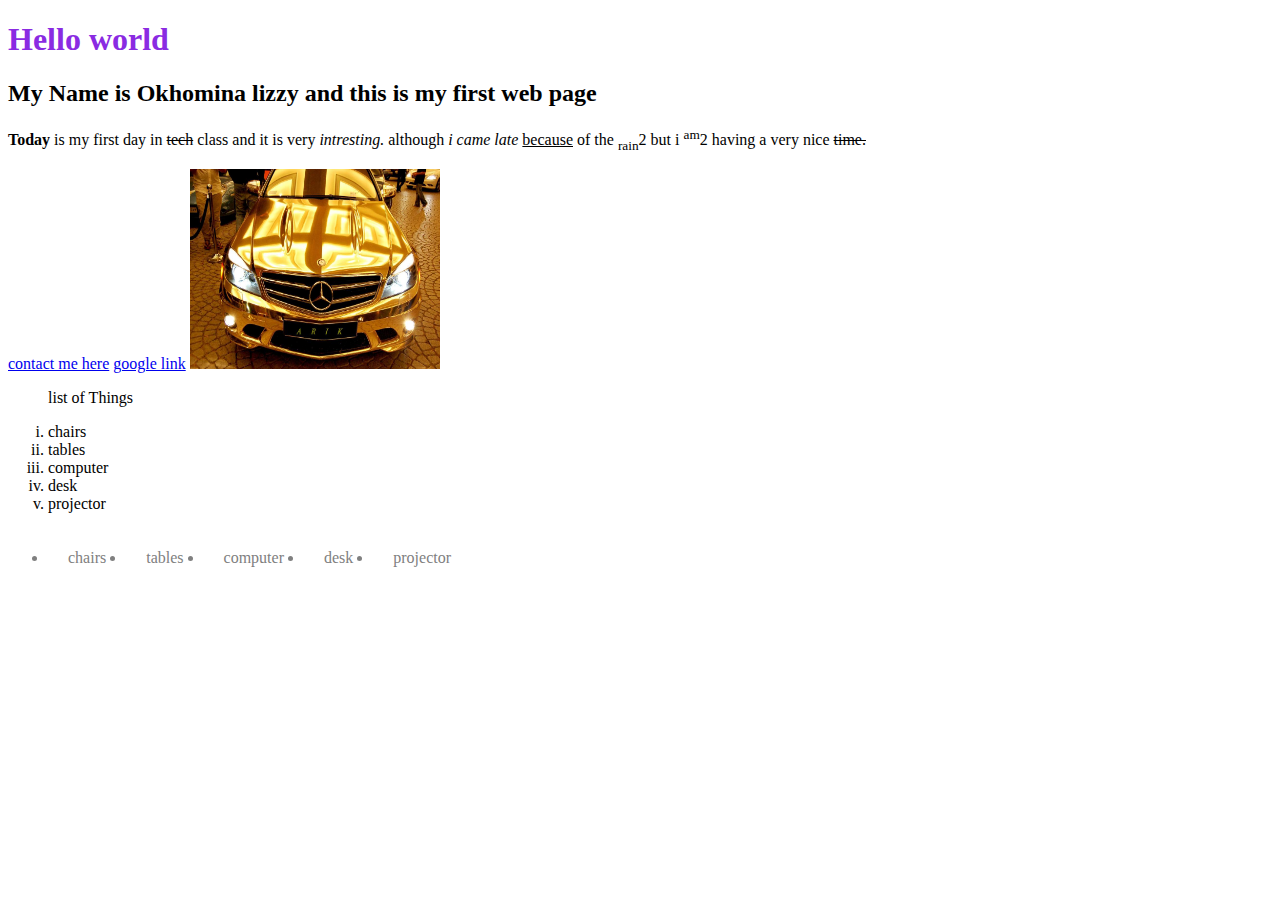
<file: index.html>
<!DOCTYPE html>
<html lang="en">
<head>
    
    <title>my first web page</title>
</head>
<body>
    <style> 
        h1{
            color: blueviolet;
        }
        #nav li{
            float: left;
            padding: 20px;
            color: gray;

        }
    </style>





    <h1>Hello world</h1>
    <h2>My Name is Okhomina lizzy and this is my first web page</h2>
    <p> <b>Today</b> is my first day in <s> tech</s> class and it is very <i>intresting.</i>   
        although <em> i came late</em> <u> because</u> of the  <sub>rain</sub>2 but i <sup > am</sup>2 having
        a very nice <strike> time.</strike>
    </p> 
    <a href="http://127.0.0.1:5500/index.html">contact me here</a>
    <a href="http://www.google.com">google link</a>
    <img src="gold-mercedes.jpg" alt="car" height="200" width="250">
    <ol>list of Things</ol>
    <ol type="i">
        <li>chairs</li>
        <li>tables</li>
        <li>computer</li>
        <li>desk</li>
        <li>projector</li>
    </ol>
    <ul id="nav">
        <li>chairs</li>
        <li>tables</li>
        <li>computer</li>
        <li>desk</li>
        <li>projector</li>        




    </ul>
        


    
    
</body>
</html>
</file>
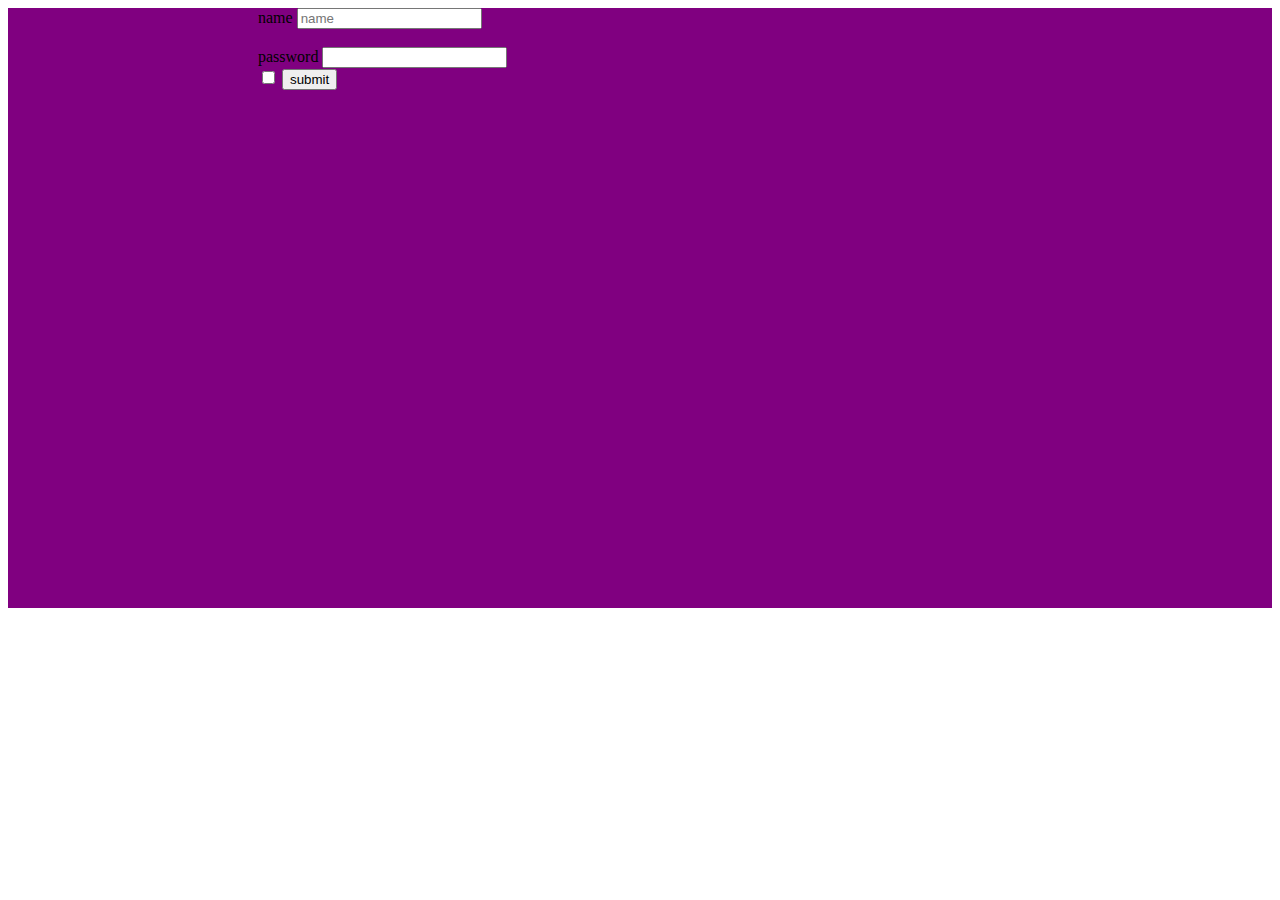
<file: login.html>
<!DOCTYPE html>
<html lang="en">
<head>
    <meta charset="UTF-8">
    <meta http-equiv="X-UA-Compatible" content="IE=edge">
    <meta name="viewport" content="width=device-width, initial-scale=1.0">
    <title>lizzy login</title>
    <link rel="stylesheet" href="login.css">
</head>
<body>
    <div class="login">
   <form action="">
    <div class="frm">
    <label for="">name</label>
    <input type="text" placeholder="name"> <br><br>
    <label for="">password</label>
    <input type="text"><br>
    <input type="checkbox" name="" id="">
    <button>submit</button>
    
</div>
   </form> 
</div>
</body>
</html>
</file>
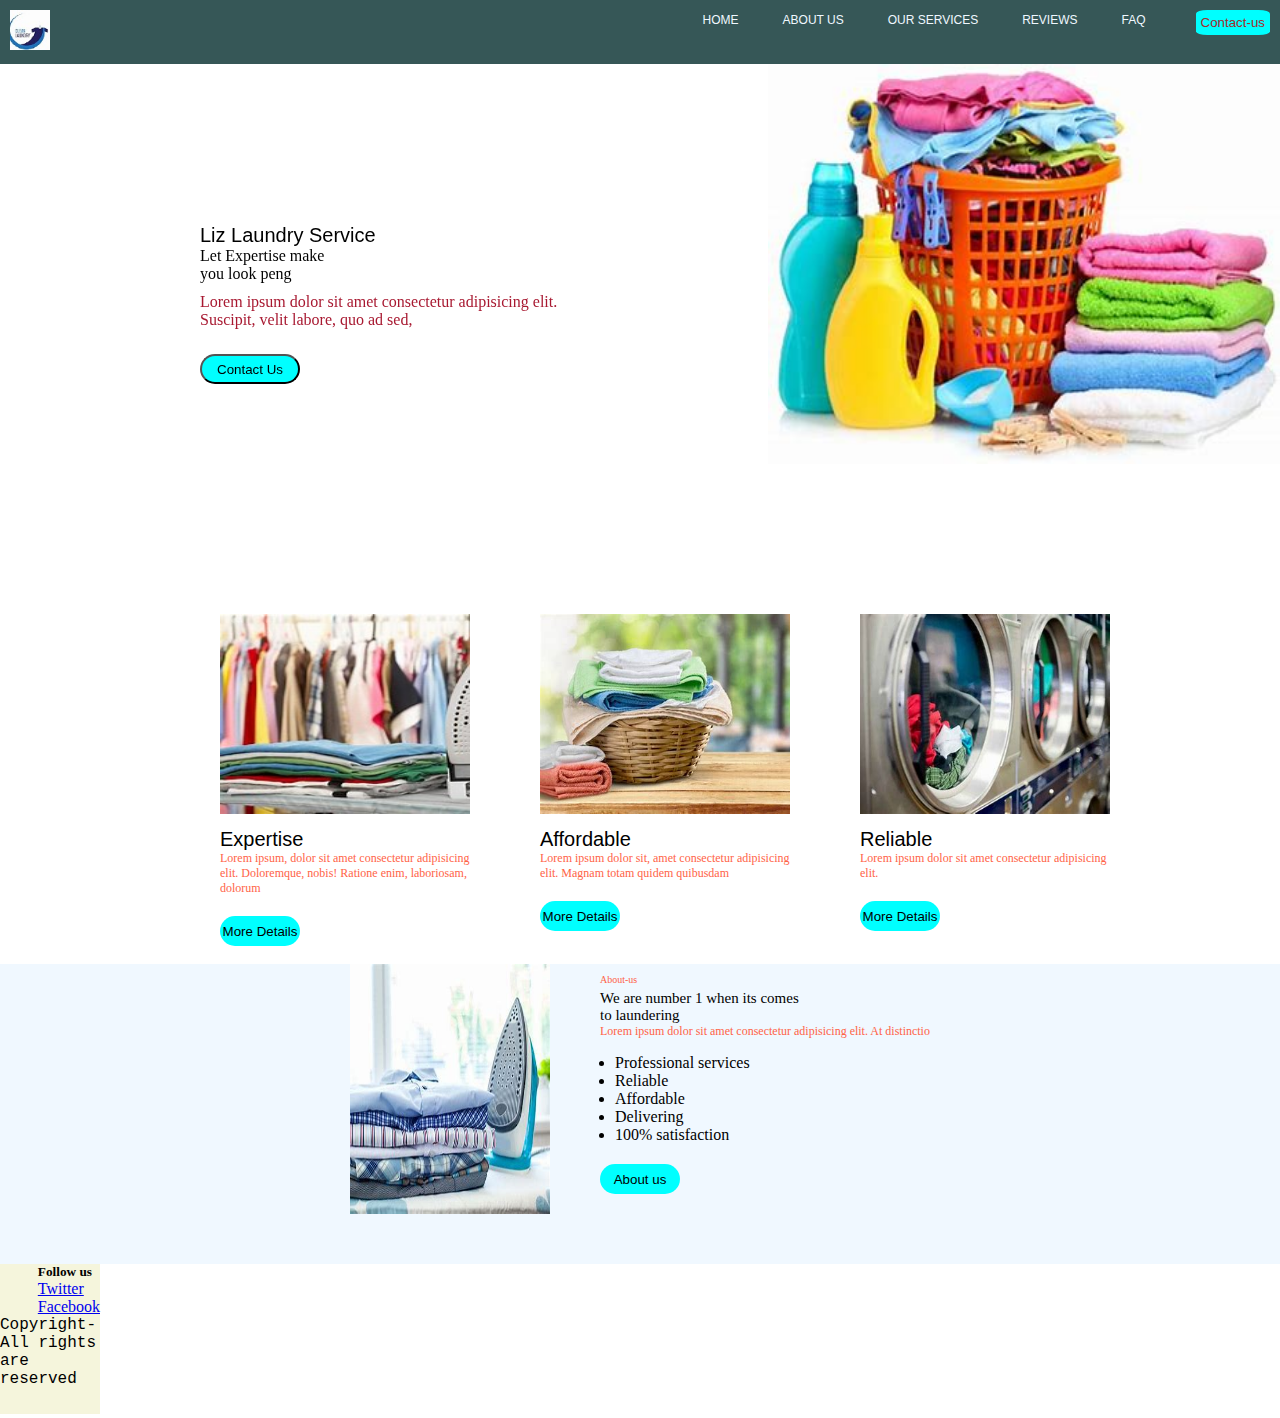
<file: laundry/landing.html>
<!DOCTYPE html>
<html lang="en">
<head>
    <meta charset="UTF-8">
    <meta name="viewport" content="width=device-width, initial-scale=1.0">
    <title>Laundry Services</title>
    <link rel="stylesheet" href="landing.css">
</head>
<body>
    <nav class="navbar" >
        <div class="logo"> <img src="logo12.jpg" alt=""></div>
        <div class="nav-laundry">
            <a href="#">HOME</a>
            <a href="#">ABOUT US</a>
            <a href="#">OUR SERVICES</a>
            <a href="#">REVIEWS</a>
            <a href="#">FAQ</a>
            </div>
            <a class="but" href=""><button>Contact-us</button></a>
     
    </nav>
    <section class="sect-1">
        <img src="laund6.jfif" alt="">
        <div class="writeup">
            <h3>Liz Laundry Service</h3>
            <p class="hero">Let <span>Expertise</span> make <br> you look peng</p>
            <p class="p2">Lorem ipsum dolor sit amet consectetur adipisicing elit. <br> Suscipit, velit labore, quo ad sed, </p>

            <button>Contact Us</button>
        </div>

    </section>
    <section class="sect-2">
        <div class="image1"><img src="laund3.jfif" alt="">
        <h3>Expertise</h3>
    <p>Lorem ipsum, dolor sit amet consectetur adipisicing elit. Doloremque, nobis! Ratione enim, laboriosam, dolorum </p>
<button>More Details</button>
</div>
<div class="image2"><img src="laund1.jfif" alt="">
    <h3>Affordable</h3>
    <p>Lorem ipsum dolor sit, amet consectetur adipisicing elit. Magnam totam quidem quibusdam </p>
    <button>More Details</button>

</div>
<div class="image3"><img src="laund4.jfif" alt="">
    <h3>Reliable</h3>
    <p>Lorem ipsum dolor sit amet consectetur adipisicing elit.</p>
<button>More Details</button>
</div>
    </section>

    <section class="last-section">
        <img src="laund5.jfif" alt="">
        <div class="abot">
        <h5>About-us</h5>
        <h2>We are number 1 when its comes <br>to laundering</h2>
        <p>Lorem ipsum dolor sit amet consectetur adipisicing elit. At distinctio</p>
        <ul type="asterik">
            <li>Professional services</li>
            <li>Reliable</li>
            <li>Affordable</li>
            <li>Delivering</li>
            <li>100% satisfaction</li>

        </ul>
        <button>About us</button>
    </div>
    </section>
    <footer>
        <div class="down">
            <a href="#"><i class="fa-facebook" aria-hidden="true"></i></a>
            <a href="#"><i class="fa-twitter" aria-hidden="true"></i></a>
            <a href="#"><i class="fa-instagram" aria-hidden="true"></i></a>
            <a href="#"><i class="fa-linkedln" aria-hidden="true"></i></a>
        </div>

        <div class="follow-us">
            <h5>Follow us</h5>
            <a class="face-twit" href="#">Twitter</a><br>
            <a class="face-twit" href="#">Facebook</a>
        </div>
        <div class="facebook-twitter">

        </div>
        <p class="text-footer">
            Copyright-All rights are reserved
        </p>
    </footer>
</body>
</html>
</file>
<file: login.css>
.login{
    background-color: purple;
    height: 600px;
    width: 100%;

}
.frm{
    margin-left: 250px;
    /* margin-top: 100px; */
    
    
    

}
</file>
<file: laundry/landing.css>
*{
    padding: 0;
    margin: 0;
}
.icon{
    background-color: rgb(129, 101, 155);
    height: 10px;
    width: auto;
}
.navbar{
    display: flex;
    justify-content: center;
    background-color: rgb(54, 87, 87);
    padding: 10px;
    position: sticky;
    /* color: #ffff; */
    top: 0;
}
.logo img{
    width: 40px;
    height: 40px;
}
.logo{
    margin-right: auto;
    cursor: pointer;
}
.nav-laundry a{
    padding: 20px;
    text-decoration: none;
    font-size: 12px;
    font-family: 'Segoe UI', Tahoma, Geneva, Verdana, sans-serif;
    color: aliceblue;

}
.nav-laundry a:hover{
    color: brown;
}
.but{
    margin-left: 30px;
}
.navbar button{
    padding: 5px;
    background-color: cyan;
    border: none;
    border-radius: 15%;
    color: brown;
    cursor: pointer;
}
button:hover{
    background-color: black;
    color: tomato;
}
.sect-1{
    background-image: -o-linear-gradient(135deg, #090909, #ffff);
    height: 500px;
    width: auto;
}
.sect-1 img{
    height: 400px;
    width: 40%;
    float: right;
}
.writeup{
    position: absolute;
    margin-left: 200px;
    margin-top: 150px;

}
.writeup h4{
    color: rgb(7, 154, 32);
}
.p2{
    color: rgb(168, 25, 49);
    margin-top: 10px;
}
.sect-1 button{
    background-color: cyan;
    width: 100px;
    height: 30px;
    border-radius: 20px;
    margin-top: 25px;
    cursor: pointer;
}

.sect-2{
    display: flex;
    justify-content: space-evenly;
    /* background-color: antiquewhite; */
    height: 400px;
    width: auto;
}
.sect-2 button{
    margin-top: 20px;
    /* margin-bottom: 20px; */
    width: 80px;
    height: 30px;
    background-color: aqua;
    border: none;
    border-radius: 15px;
    /* color: white; */
    cursor: pointer;
}
.image1 img{
    height: 200px;
    width: 250px;
    background: rgb(51, 114, 114);
}
.image2 img{
    height: 200px;
    width: 250px;
}
.image3 img{
    height: 200px;
    width: 250px;
    background-color: rgb(25, 225, 159);
}
.image1{
    margin-top: 50px;
    margin-left: 150px;
    height: 300px;
    width: 250px;
}
.image1 p{
    font-size: 12px;
    color: tomato;
}
.image2{
    margin-top: 50px;
    height: 300px;
    width: 250px;
}
.image2 p{
    font-size: 12px;
    color: tomato;
}
.image3{
    margin-top: 50px;
    margin-right: 100px;
    height: 300px;
    width: 250px;
}
.image3 p{
    font-size: 12px;
    color: tomato;
}
h3{
    /* color: aquamarine; */
    font-size: 20px;
    font-family: 'Segoe UI', Tahoma, Geneva, Verdana, sans-serif;
    font-weight: 500;
    margin-top: 10px;
}
.last-section{
    background-color: aliceblue;
    height: 300px;
    width: auto;
    display: flex;
    justify-content: center;
    /* margin-left: 20px; */
}
.last-section img{
    background: teal;
    width: 200px;
    height: 250px;
}
.abot{
    margin-left: 50px;
    margin-top: 10px;
    /* color: aqua; */
}
.abot h5{
    font-weight: 300;
    font-size: 10px;
    color: tomato;
}
.abot h2{
    font-size: 15px;
    margin-top: 5px;
    font-weight: 500;
}
.abot p{
    font-size: 12px;
    color: tomato;
}
.abot ul{
    margin-left: 15px;
    margin-top: 15px;
    color: black;
}
.abot button{
    margin-top: 20px;
    width: 80px;
    height: 30px;
    background-color: cyan;
    border: none;
    border-radius: 15px;
    /* color: white; */
    cursor: pointer;
}
footer{
    height: 150px;
    width: 100px;
    background-color: beige;
}
.down{
    position: absolute;
    margin-top: 10px;
    padding: 20px;
}
.follow-us{
    float: right;
}
.text-footer{
    padding: 30px 0;
    font-family: 'Courier New', Courier, monospace;
}
</file>
